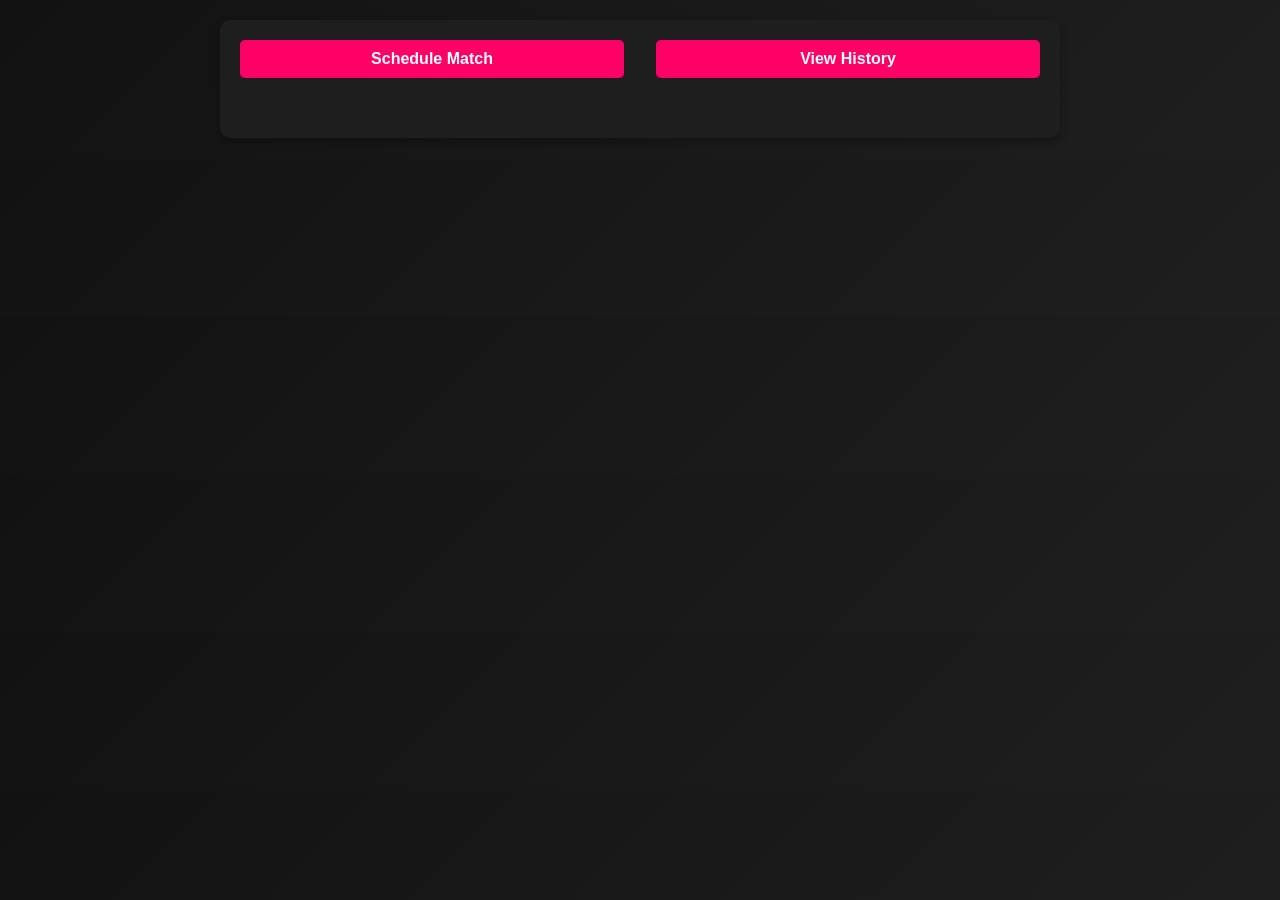
<file: index.html>
<!DOCTYPE html>
<html lang="en">
<head>
    <meta charset="UTF-8">
    <meta name="viewport" content="width=device-width, initial-scale=1.0">
    <title>Cricket Match Scheduler</title>
    <link rel="stylesheet" href="style.css">
</head>
<body>
    <div class="app-container">
        <!-- Navigation Buttons -->
        <div class="nav-buttons">
            <button id="show-scheduler">Schedule Match</button>
            <button id="show-history">View History</button>
        </div>

        <!-- Schedule Match Section -->
        <div id="schedule-section" class="section">
            <h1>CRICKET MATCH SHEDULER</h1>
            <form id="match-form">
                <label for="team1">Team 1 Name:</label>
                <input type="text" id="team1" name="team1" placeholder="Enter Team 1 Name" required>

                <label for="captain1">Team 1 Captain:</label>
                <input type="text" id="captain1" name="captain1" placeholder="Enter Team 1 Captain" required>

                <label for="team2">Team 2 Name:</label>
                <input type="text" id="team2" name="team2" placeholder="Enter Team 2 Name" required>

                <label for="captain2">Team 2 Captain:</label>
                <input type="text" id="captain2" name="captain2" placeholder="Enter Team 2 Captain" required>

                <label for="match-date">Match Date:</label>
                <input type="date" id="match-date" name="match-date" required>

                <label for="match-time">Match Time:</label>
                <input type="time" id="match-time" name="match-time" required>

                <label for="venue">Venue:</label>
                <input type="text" id="venue" name="venue" placeholder="Enter Match Venue" required>

                <button type="submit" id="submit-button">Schedule Match</button>
            </form>

            <div id="match-scheduled-message" class="hidden">
                <h2>Match Scheduled!</h2>
                <p id="match-details"></p>
                <button id="schedule-again">Schedule Again</button>
                <button id="print-match">Print Match Details</button>
            </div>
        </div>

        <!-- Match History Section -->
        <div id="history-section" class="section hidden">
            <h1>Scheduled Match History</h1>
            <ul id="match-history"></ul>
            <button id="delete-history">Delete All History</button>
            <button id="print-history">Print History</button>
        </div>
    </div>

    <script src="script.js"></script>
</body>
</html>
</file>
<file: style.css>
/* General Styles */
body {
    font-family: 'Arial', sans-serif;
    background: linear-gradient(135deg, #121212, #1f1f1f);
    color: #f1f1f1;
    margin: 0;
    padding: 0;
}

h1, h2 {
    text-align: center;
    font-weight: bold;
    color: #00ffcc;
}

label {
    display: block;
    font-size: 1rem;
    margin-bottom: 8px;
    font-weight: bold;
    color: #dddddd;
}

input, button {
    width: 100%;
    padding: 10px;
    margin-bottom: 20px;
    border: none;
    border-radius: 5px;
    font-size: 1rem;
}

input {
    background: #2a2a2a;
    color: #f1f1f1;
}

input::placeholder {
    color: #888;
}

input:focus {
    outline: none;
    border: 2px solid #00ffcc;
}

button {
    background: #00ffcc;
    color: #121212;
    cursor: pointer;
    font-weight: bold;
    transition: background 0.3s ease;
}

button:hover {
    background: #00e6b3;
}

/* App Container */
.app-container {
    max-width: 800px;
    margin: 20px auto;
    padding: 20px;
    background: #1e1e1e;
    border-radius: 10px;
    box-shadow: 0 4px 10px rgba(0, 0, 0, 0.3);
}

/* Navigation Buttons */
.nav-buttons {
    display: flex;
    justify-content: space-between;
    margin-bottom: 20px;
}

.nav-buttons button {
    width: 48%;
    background: #ff0066;
    color: white;
}

.nav-buttons button:hover {
    background: #e6005c;
}

/* Section Styles */
.section {
    display: none;
}

.section.active {
    display: block;
}

/* Form Styles */
form {
    display: flex;
    flex-direction: column;
    gap: 15px;
}

#submit-button {
    background: #007bff;
    color: white;
}

#submit-button:hover {
    background: #0056b3;
}

/* Match Scheduled Message */
#match-scheduled-message {
    background: #2a2a2a;
    padding: 20px;
    border-radius: 5px;
    text-align: center;
    box-shadow: 0 4px 10px rgba(0, 0, 0, 0.5);
}

.hidden {
    display: none;
}

/* History Section */
#match-history {
    list-style: none;
    padding: 0;
}

#match-history li {
    background: #333333;
    margin: 10px 0;
    padding: 15px;
    border-radius: 5px;
    display: flex;
    justify-content: space-between;
    align-items: center;
}

#match-history li button {
    width: auto;
    padding: 5px 10px;
    background: #ff3333;
    color: white;
    font-size: 0.9rem;
    border-radius: 5px;
}

#match-history li button:hover {
    background: #cc0000;
}

/* Buttons for Schedule Again and Print */
#schedule-again {
    background: #ff6600;
    margin-right: 10px;
}

#schedule-again:hover {
    background: #e65c00;
}

#print-match, #print-history {
    background: #4caf50;
}

#print-match:hover, #print-history:hover {
    background: #388e3c;
}

/* Delete History Button */
#delete-history {
    background: #d32f2f;
}

#delete-history:hover {
    background: #b71c1c;
}

/* Media Query for Mobile Responsiveness */
@media screen and (max-width: 600px) {
    .nav-buttons {
        flex-direction: column;
        gap: 10px;
    }

    .nav-buttons button {
        width: 100%;
    }

    button {
        font-size: 0.9rem;
    }
}
</file>
